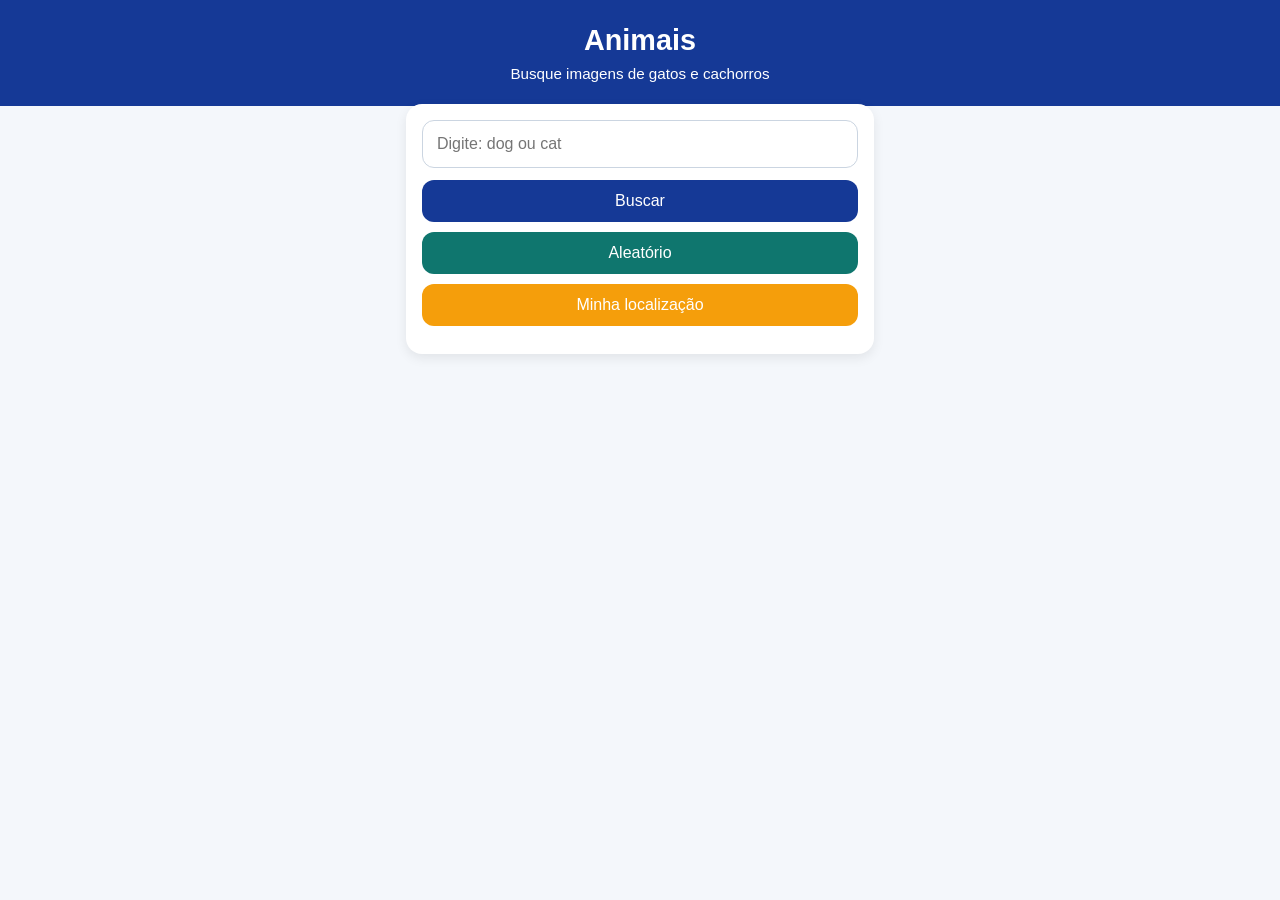
<file: index.html>
<!DOCTYPE html>
<html lang="pt-BR">
<head>
  <meta charset="UTF-8">
  <meta name="viewport" content="width=device-width, initial-scale=1.0">
  <title>Animais PWA</title>
  <meta name="description" content="App de animais com API, PWA e geolocalização">
  <meta name="theme-color" content="#153996">

  <link rel="manifest" href="manifest.webmanifest">
  <link rel="icon" href="icons/icon-192.png">
  <link rel="apple-touch-icon" href="icons/icon-192.png">

  <link rel="stylesheet" href="style.css">
</head>
<body>
  <header class="topo">
    <h1>Animais</h1>
    <p>Busque imagens de gatos e cachorros</p>
  </header>

  <main class="container">
    <section class="box">
      <input type="text" id="input" placeholder="Digite: dog ou cat">

      <div class="botoes">
        <button onclick="buscarAnimal()">Buscar</button>
        <button onclick="carregarAleatorio()">Aleatório</button>
        <button onclick="pegarLocalizacao()">Minha localização</button>
      </div>

      <button id="btnInstalar" hidden>Instalar App</button>

      <div id="status"></div>
    </section>

    <section id="container"></section>
  </main>

  <script src="script.js"></script>
</body>
</html>
</file>
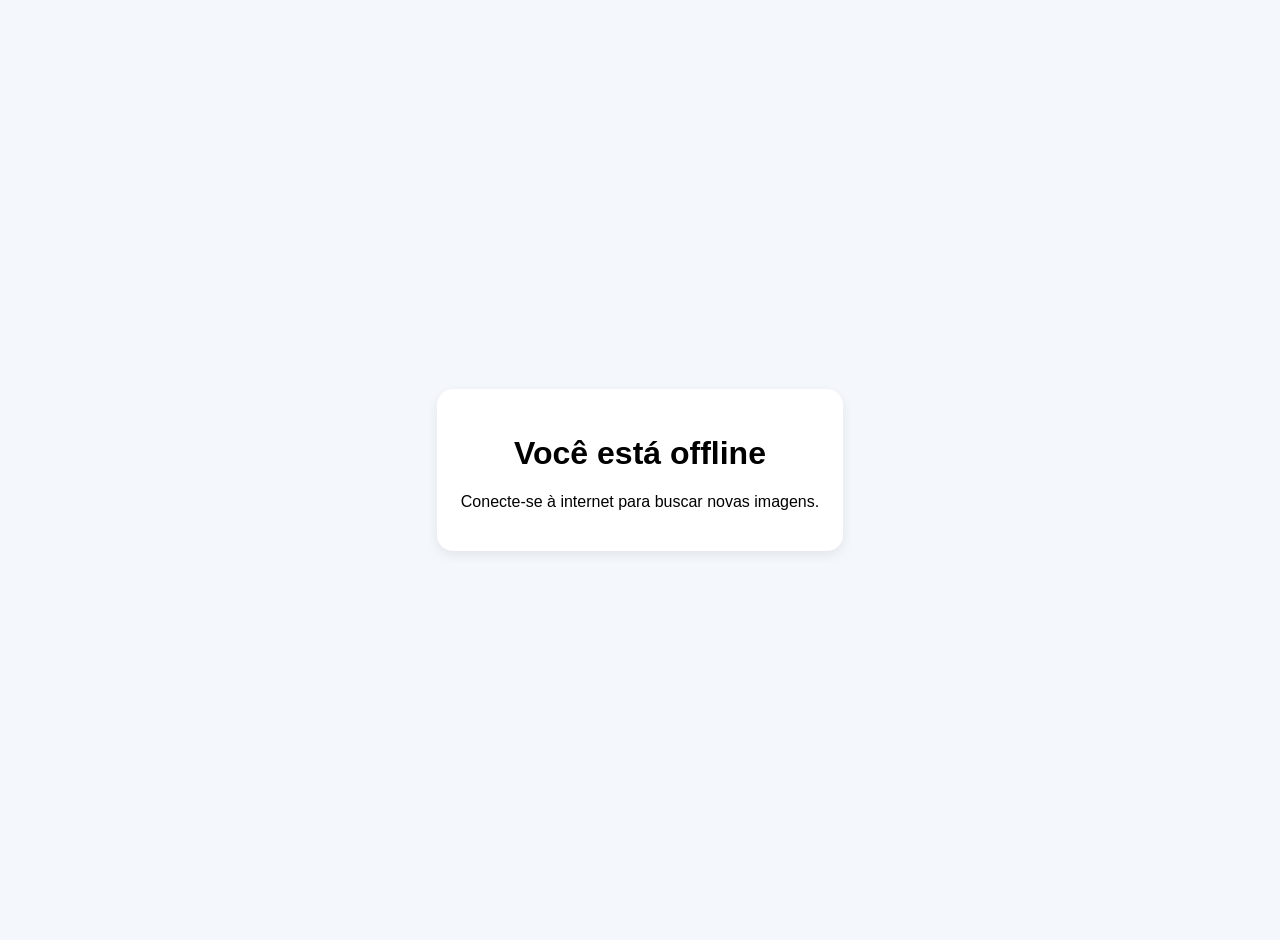
<file: offline.html>
<!DOCTYPE html>
<html lang="pt-BR">
<head>
  <meta charset="UTF-8">
  <meta name="viewport" content="width=device-width, initial-scale=1.0">
  <title>Sem internet</title>
  <style>
    body {
      font-family: Arial, sans-serif;
      background: #f4f7fb;
      margin: 0;
      display: flex;
      align-items: center;
      justify-content: center;
      min-height: 100vh;
      text-align: center;
      padding: 20px;
    }

    .box {
      background: white;
      padding: 24px;
      border-radius: 16px;
      box-shadow: 0 4px 12px rgba(0, 0, 0, 0.08);
      max-width: 360px;
    }
  </style>
</head>
<body>
  <div class="box">
    <h1>Você está offline</h1>
    <p>Conecte-se à internet para buscar novas imagens.</p>
  </div>
</body>
</html>
</file>
<file: style.css>
* {
  margin: 0;
  padding: 0;
  box-sizing: border-box;
}

body {
  font-family: Arial, sans-serif;
  background: #f4f7fb;
  color: #1f2937;
}

.topo {
  background: #153996;
  color: white;
  text-align: center;
  padding: 24px 16px;
}

.topo h1 {
  font-size: 1.8rem;
  margin-bottom: 8px;
}

.topo p {
  font-size: 0.95rem;
}

.container {
  max-width: 500px;
  margin: 0 auto;
  padding: 16px;
}

.box {
  background: white;
  padding: 16px;
  border-radius: 16px;
  box-shadow: 0 4px 12px rgba(0, 0, 0, 0.08);
  margin-top: -18px;
}

#input {
  width: 100%;
  padding: 14px;
  border: 1px solid #cbd5e1;
  border-radius: 12px;
  font-size: 1rem;
  margin-bottom: 12px;
}

.botoes {
  display: flex;
  flex-direction: column;
  gap: 10px;
}

button {
  border: none;
  border-radius: 12px;
  padding: 12px;
  font-size: 1rem;
  cursor: pointer;
}

.botoes button:nth-child(1) {
  background: #153996;
  color: white;
}

.botoes button:nth-child(2) {
  background: #0f766e;
  color: white;
}

.botoes button:nth-child(3) {
  background: #f59e0b;
  color: white;
}

#btnInstalar {
  background: #7c3aed;
  color: white;
  width: 100%;
  margin-top: 10px;
}

#status {
  margin-top: 12px;
  font-size: 0.95rem;
  color: #334155;
  text-align: center;
}

#container {
  margin-top: 18px;
}

.card {
  background: white;
  border-radius: 16px;
  overflow: hidden;
  box-shadow: 0 4px 12px rgba(0, 0, 0, 0.08);
}

.card img {
  width: 100%;
  display: block;
  height: 280px;
  object-fit: cover;
}

.info {
  padding: 14px;
  text-align: center;
}

.info h2 {
  margin-bottom: 6px;
  text-transform: capitalize;
}

.mensagem {
  background: white;
  padding: 14px;
  border-radius: 12px;
  text-align: center;
  box-shadow: 0 4px 12px rgba(0, 0, 0, 0.08);
}

@media (min-width: 700px) {
  .card img {
    height: 340px;
  }
}
</file>
